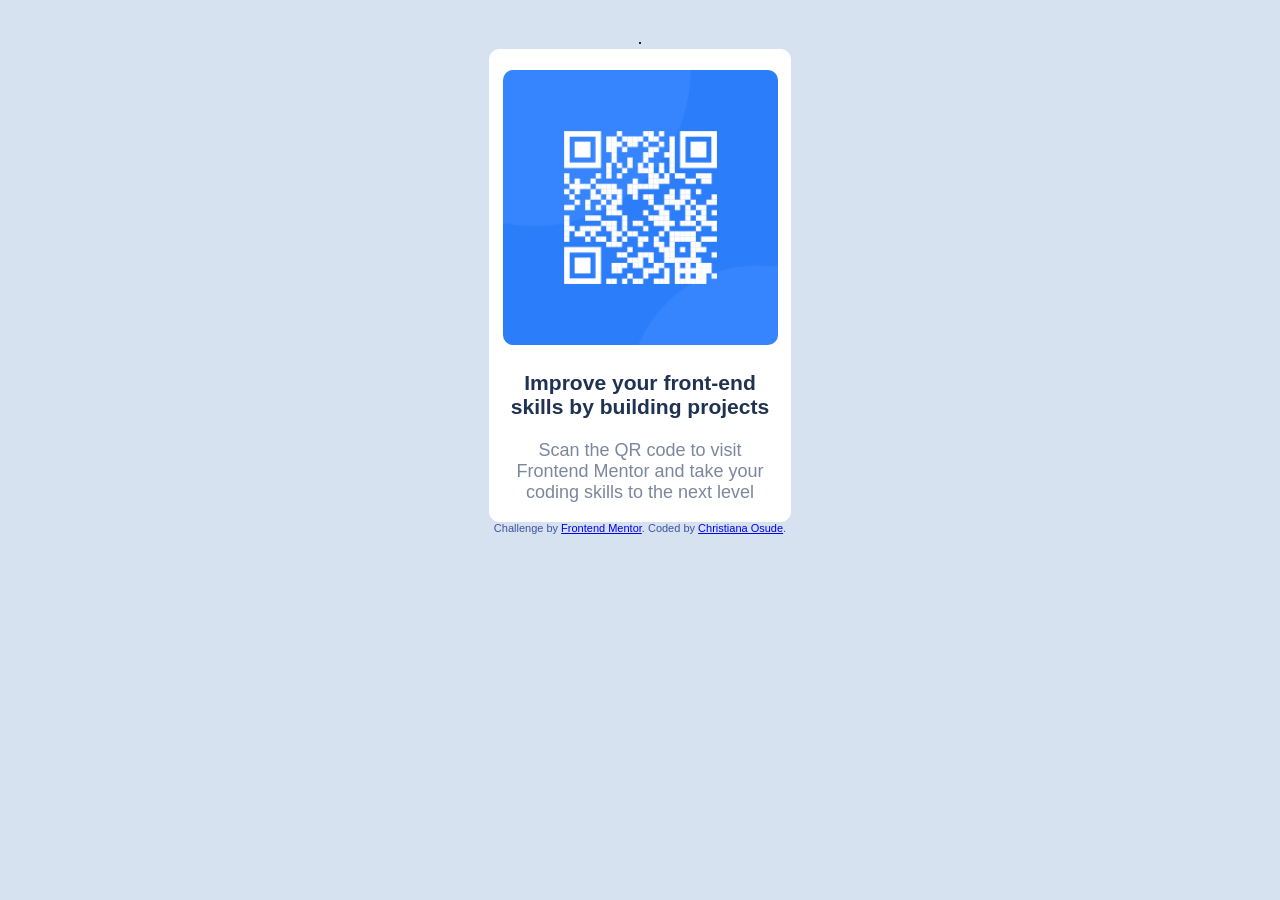
<file: index.html>
<!DOCTYPE html>
<html lang="en" dir="ltr">
  <head>
    <meta charset="utf-8">
    <meta name="viewport" content="width=device-width, initial-scale=1.0">
    <link rel="icon" type="image/png" sizes="32x32" href="favicon-32x32.png">
    <link rel="stylesheet" href="css/styles.css">.
    <title>Frontend Mentor | QR code component</title>
  </head>
  <body>
    <main>
    <div class="card-box">
      <img class="img"src="image-qr-code.png" alt="qr code">
      <header>
      <h3>Improve your front-end skills by building projects</h3>
    </header>
      <p>Scan the QR code to visit Frontend Mentor and take your coding skills to the next level</p>
    </div>
    <div class="attribution">
      Challenge by <a href="https://www.frontendmentor.io?ref=challenge" target="_blank">Frontend Mentor</a>.
      Coded by <a href="#">Christiana Osude</a>.
    </div>
  </main>
  </body>
</html>
</file>
<file: css/styles.css>
@import url(https://fonts.google.com/specimen/Outfit);
body{
  background-color: #D6E2F0;
  background-color: hsl(212, 45%, 89%);
  font-size: 18px;
  text-align: center;
  font-family: Outfit, sans-serif;
  padding-top: 20px;
}
.card-box{
  background-color: white;
  text-align: center;
  display: block;
  border: 1px solid white;
  border-radius: 10px;
  margin-left: auto;
  margin-right: auto;
  max-width: 300px;
}
.img{
  max-width: 275px;
  margin-left: auto;
  margin-right: auto;
  border-radius: 10px;
  margin-top: 20px;
}
h3{
  color: #1F3251;
  text-align: center;
  margin-left: auto;
  margin-right: auto;
  padding-left: 20px;
  padding-right: 20px;
}
p{
  color: #7B879D;
  color: hsl(220,15%,55%);
  text-align: center;
  margin-left: auto;
  margin-right: auto;
  padding-left: 20px;
  padding-right: 20px;
}
@media (max-width: 375px){
   .view {
       width: 375px;
   }
}
/* For desktop */
@media screen and (min-width: 540px) and (max-width: 1440px) {
   .view {
       width: 1440px;
}
}
.attribution{
     font-size: 11px;
     text-align: center;
     color: #3E52A3;
    color: hsl(228, 45%, 44%);
}
</file>
